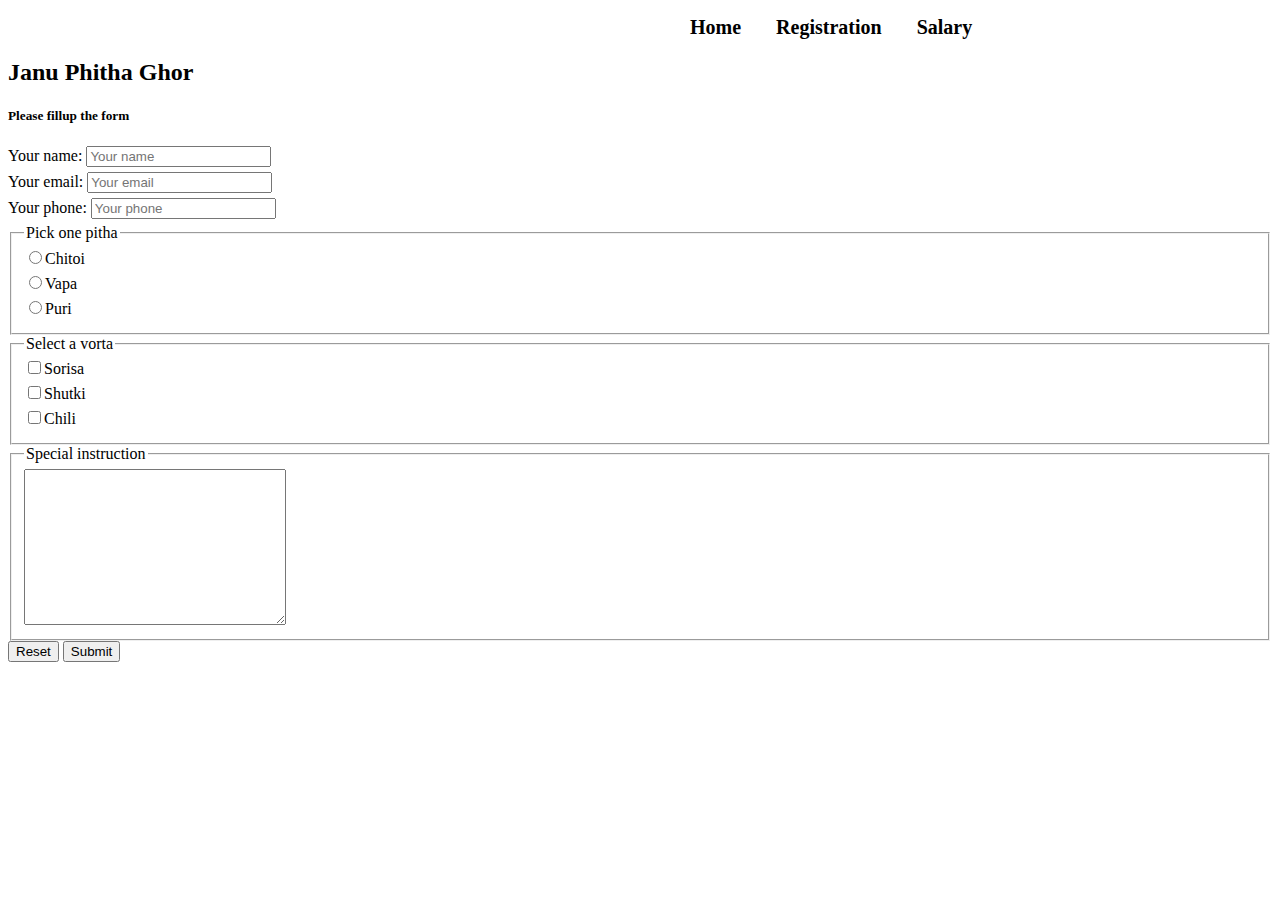
<file: form.html>
<!DOCTYPE html>
<html lang="en">

<head>
  <meta charset="UTF-8">
  <meta name="viewport" content="width=device-width, initial-scale=1.0">
  <title>Janu Phitha Ghor</title>
  <link rel="stylesheet" href="styles/form.css">
  <link rel="stylesheet" href="styles/nav.css">
</head>

<body>
  <header>
    <nav>
      <ul>
        <li><a href="index.html">Home</a></li>
        <li><a href="form.html">Registration</a></li>
        <li><a href="table.html">Salary</a>
          <ul id="dropdown">
            <li><a href="index.html">Home</a></li>
            <li><a href="form.html">Registration</a></li>
            <li><a href="table.html">Salary</a></li>
          </ul>
        </li>
      </ul>
    </nav>
  </header>
  <main>
    <h2>Janu Phitha Ghor</h2>
    <h5>Please fillup the form</h5>
    <form action="">
      <label for="name">Your name:
        <input id="name" type="text" placeholder="Your name">
      </label>
      <label for="email">Your email:
        <input id="email" type="text" placeholder="Your email">
      </label>
      <label for="phone">Your phone:
        <input id="phone" type="tel" placeholder="Your phone">
      </label>
      <fieldset>
        <legend>Pick one pitha</legend>
        <label for="chitoi">
          <input type="radio" name="pitha" id="chitoi">Chitoi
        </label>
        <label for="vapa">
          <input type="radio" name="pitha" id="vapa">Vapa
        </label>
        <label for="puri">
          <input type="radio" name="pitha" id="puri">Puri
        </label>
      </fieldset>
      <fieldset>
        <legend>Select a vorta</legend>
        <label for="sorisa">
          <input type="checkbox" name="vorta" id="sorisa">Sorisa
        </label>
        <label for="shutki">
          <input type="checkbox" name="vorta" id="shutki">Shutki
        </label>
        <label for="chili">
          <input type="checkbox" name="vorta" id="chili">Chili
        </label>
      </fieldset>
      <fieldset>
        <legend>Special instruction</legend>
        <textarea name="" id="" cols="30" rows="10"></textarea>
      </fieldset>
      <input type="reset" value="Reset">
      <input type="submit" value="Submit">
    </form>
  </main>
  <footer>

  </footer>
</body>

</html>
</file>
<file: styles/form.css>
label {
  display: block;
  margin-bottom: 5px;
}
</file>
<file: styles/nav.css>
nav>ul {
  display: flex;
  list-style: none;
  margin-left: 50%;
}

nav ul li {
  color: black;
  font-size: 20px;
  font-weight: 700;
}

ul li a {
  margin-right: 15px;
  text-decoration: none;
  padding: 5px 10px;
  color: black;
}

ul li a:hover {
  background-color: black;
  color: white;
  padding: 5px 10px;
  transition: 0.2s;
  border-radius: 4px;
}

nav li #dropdown {
  display: none;
  list-style: none;
  background-color: bisque;
  padding: 5px;
  border-radius: 5px;
  position: absolute;
}

nav li #dropdown li {
  margin-bottom: 10px;
}

nav li:hover #dropdown {
  display: block;
}
</file>
